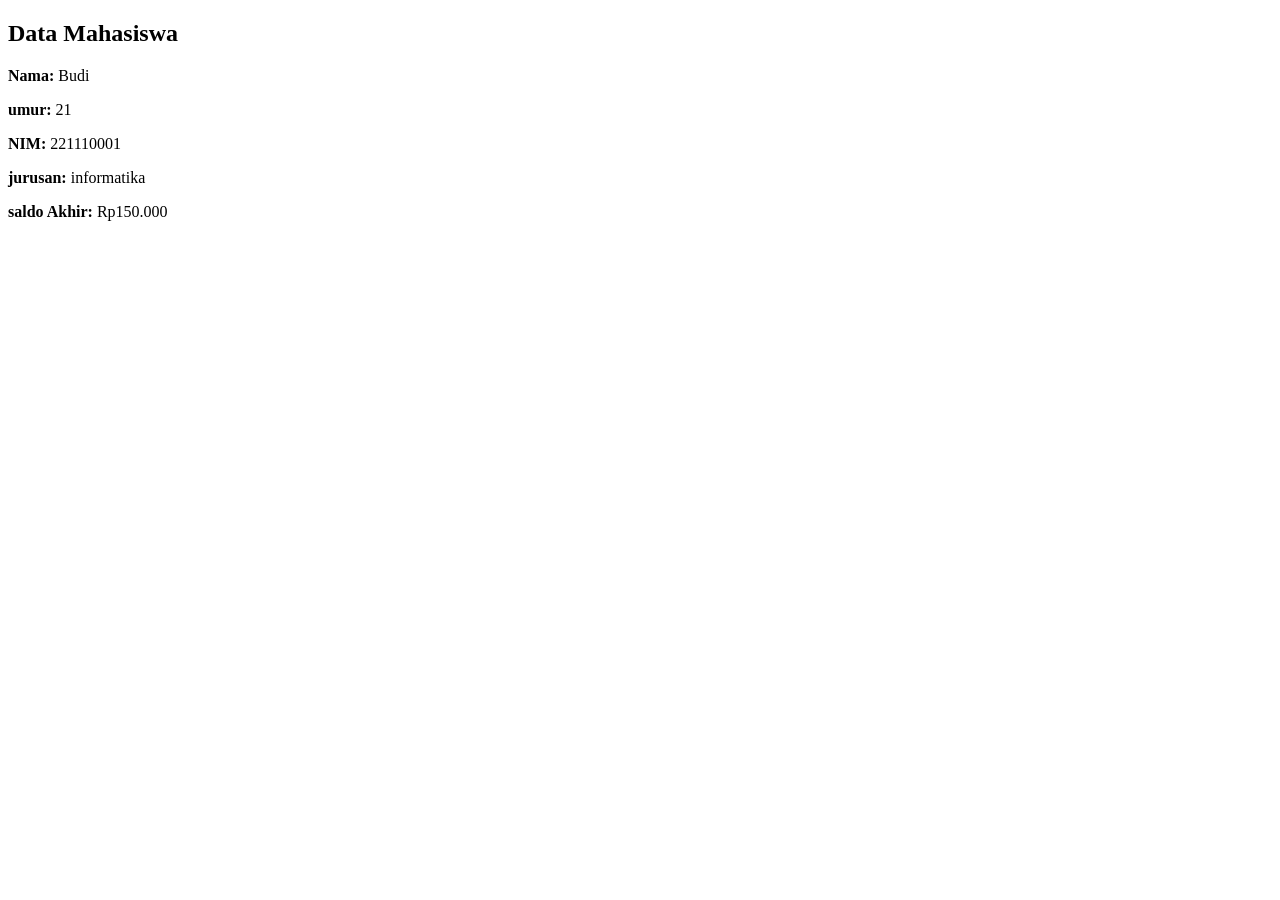
<file: Latihanjs/index.html>
<!DOCTYPE html>
<html lang="en">
<head>
    <meta charset="UTF-8">
    <meta name="viewport" content="width=device-width, initial-scale=1.0">
    <title>Document</title>
</head>
<body>
    <div id="output"></div>
    <script type="module" src="app.js"></script>

</body>
</html>
</file>
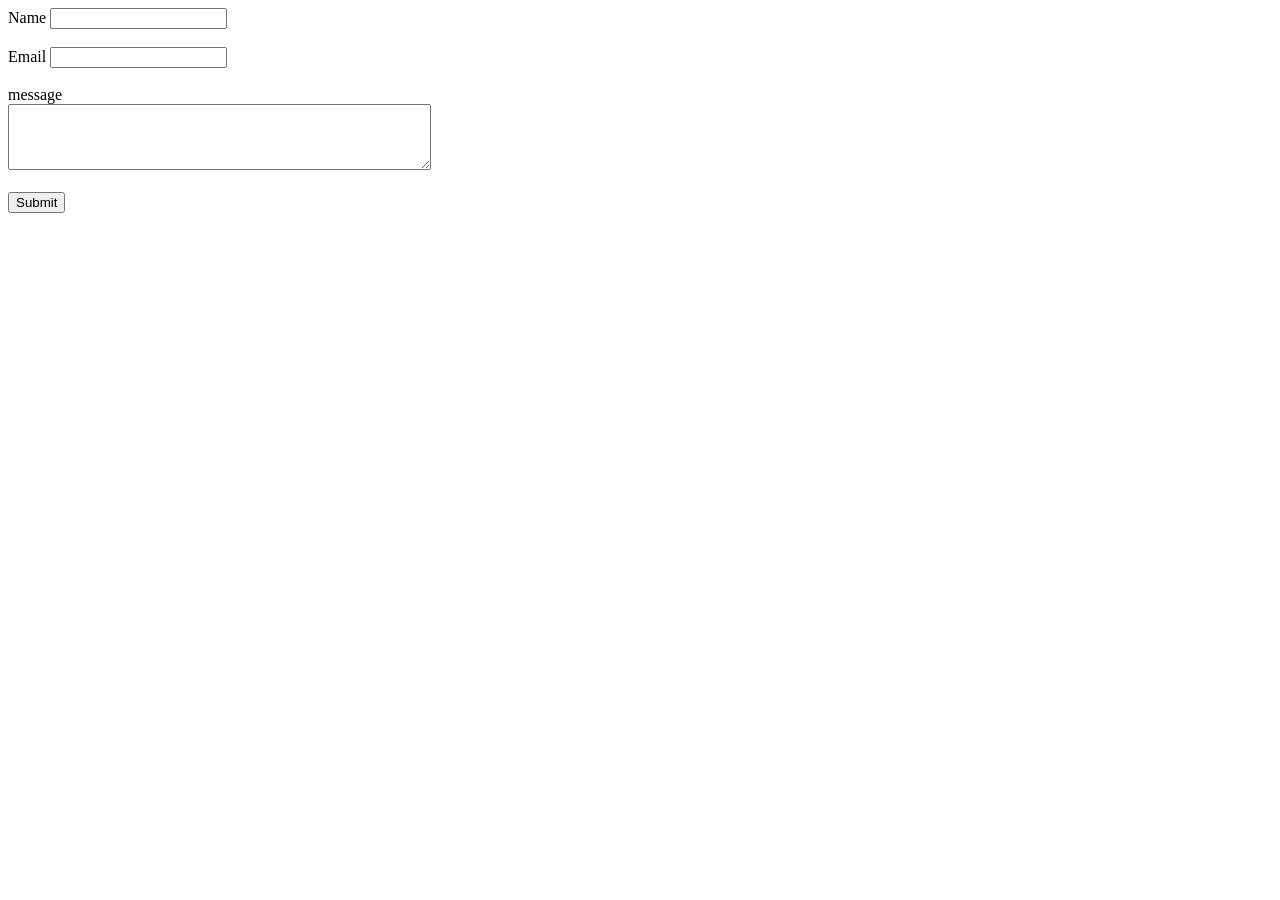
<file: form.html>
<!DOCTYPE html>
<html lang="en">
<head>
    <meta charset="UTF-8">
    <meta name="viewport" content="width=, initial-scale=1.0">
    <title>Document</title>
</head>
<body>
    <form action="/submit" method ="post">
        <label for="name">Name</label>
        <input type="text" id="name" name="name" required><br><br>

        <label for="email">Email</label>
        <input type="email" id="email" name="email" required><br><br>

        <label for="message">message</label><br>
        <textarea id="message" name="message" rows="4" cols="50" required></textarea><br><br>

        <input type="submit" value="Submit">
    </form>

</body>
</html>
</file>
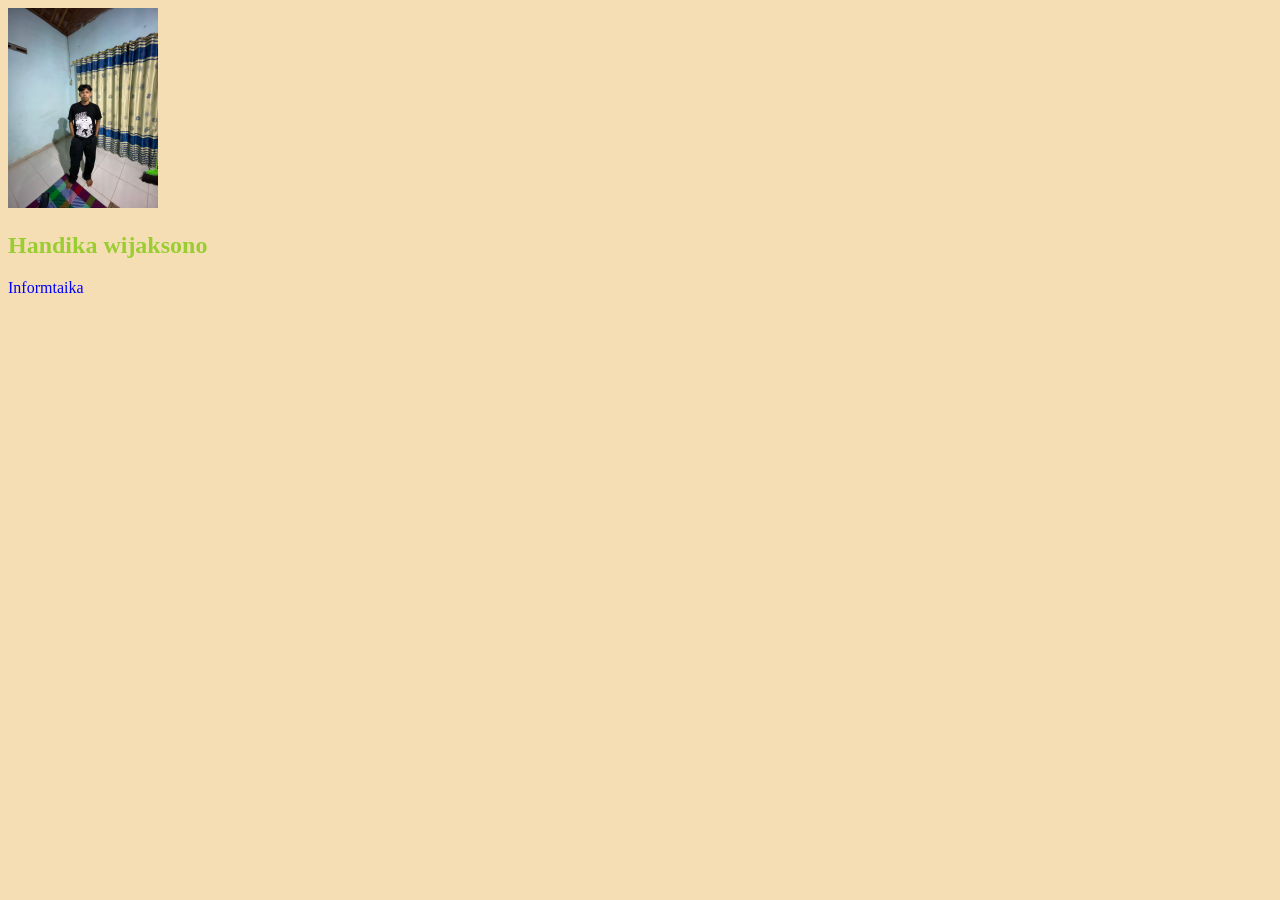
<file: pertemuan 3/inlinecss.html>
<!DOCTYPE html>
<html lang="en">
<head>
    <meta charset="UTF-8">
    <meta name="viewport" content="width=device-width, initial-scale=1.0">
    <title>Document</title>
</head>
<body style="background-color: wheat;">
    <img src="dika.jpeg" width="150" alt ="dika">
    <h2 style="color: yellowgreen;">Handika wijaksono</h2>
    <p style="color: blue">Informtaika</p>

</body>
    
</body>
</html>
</file>
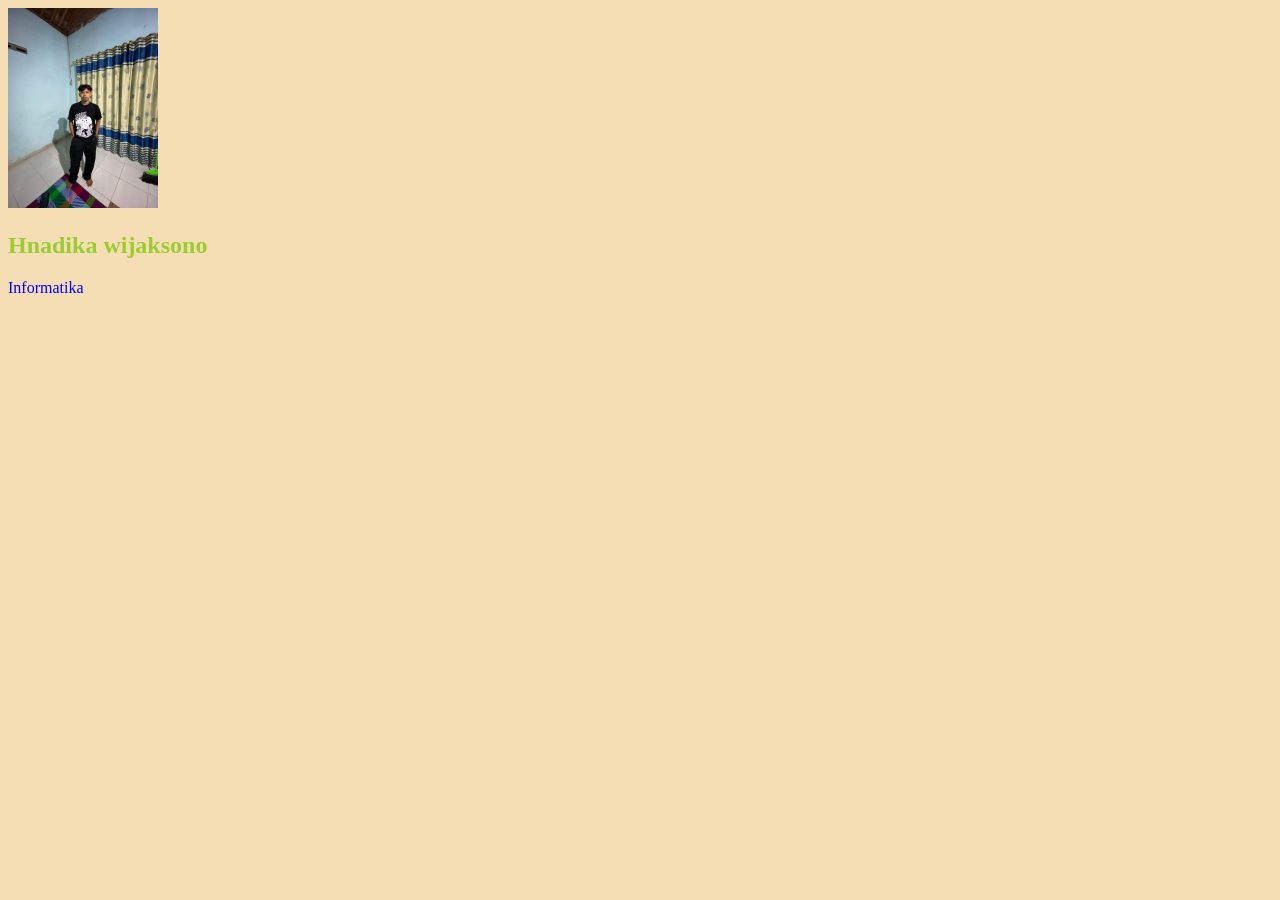
<file: pertemuan3/externalcss.html>
<!DOCTYPE html>
<html lang="en">
<head>
    <meta charset="UTF-8">
    <meta name="viewport" content="width=device-width, initial-scale=1.0">
    <title>Document</title>

    <link rel="stylesheet" href="style.css"/>
</head>
<body>
    <img src="dika.jpeg" width="150" alt="dika">
    <h2>Hnadika wijaksono</h2>
    <p>Informatika</p>
    
</body>
</html>
</file>
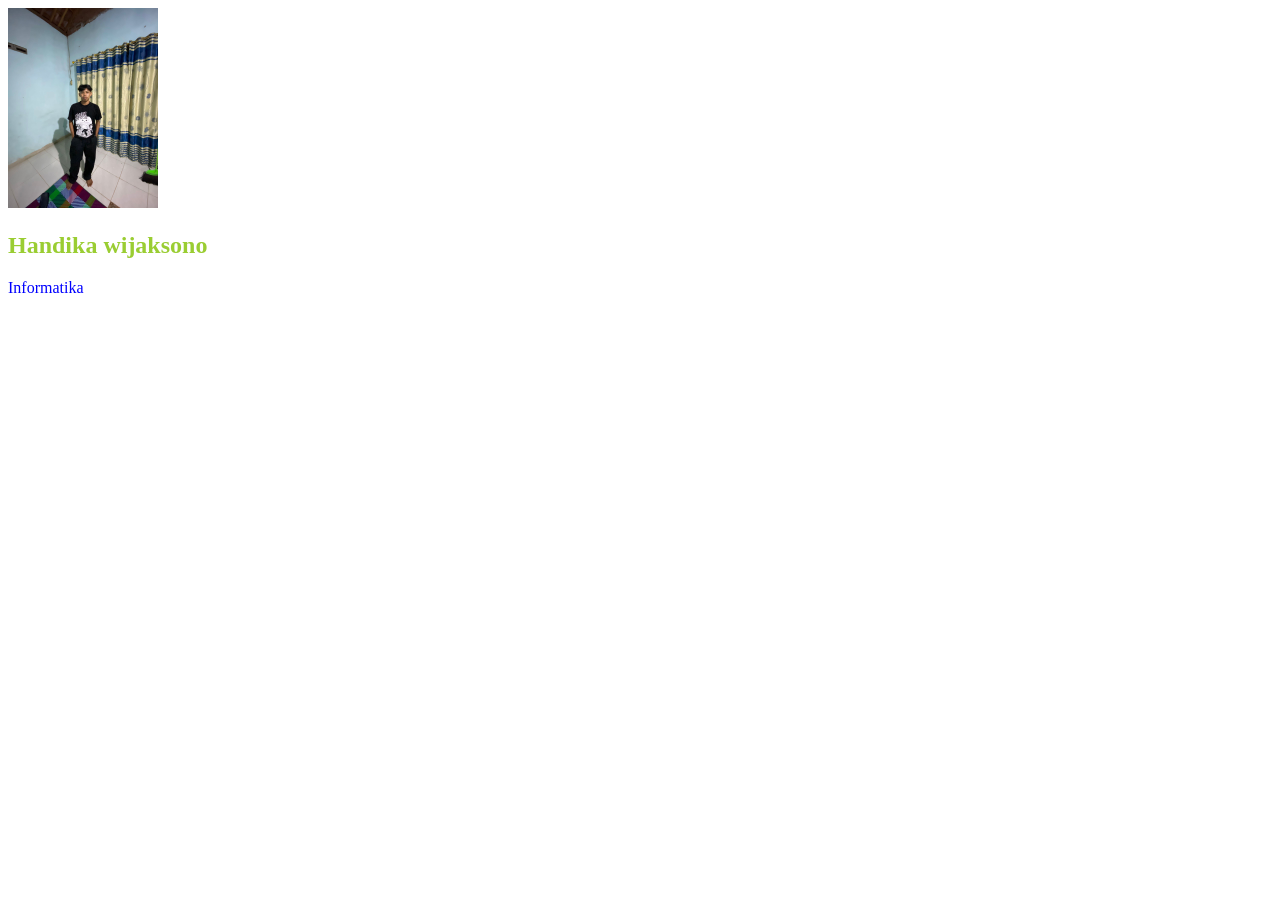
<file: pertemuan3/internalcss.html>
<!DOCTYPE html>
<html lang="en">
<head>
    <meta charset="UTF-8">
    <meta name="viewport" content="width=device-width, initial-scale=1.0">
    <title>Document</title>
</head>
<style>
   body{
    background-color: white;
   }

   h2{
    color: yellowgreen;
   } 
   p{
    color: blue;
   }
</style>

<body>
    <img src="dika.jpeg" width="150" alt="dika">
    <h2>Handika wijaksono</h2>
    <p>Informatika</p>
</body>

</html>
</file>
<file: pertemuan3/style.css>
body{
    background-color: wheat;
}

h2{
    color: yellowgreen;
}

p{
    color: blue;
}
</file>
